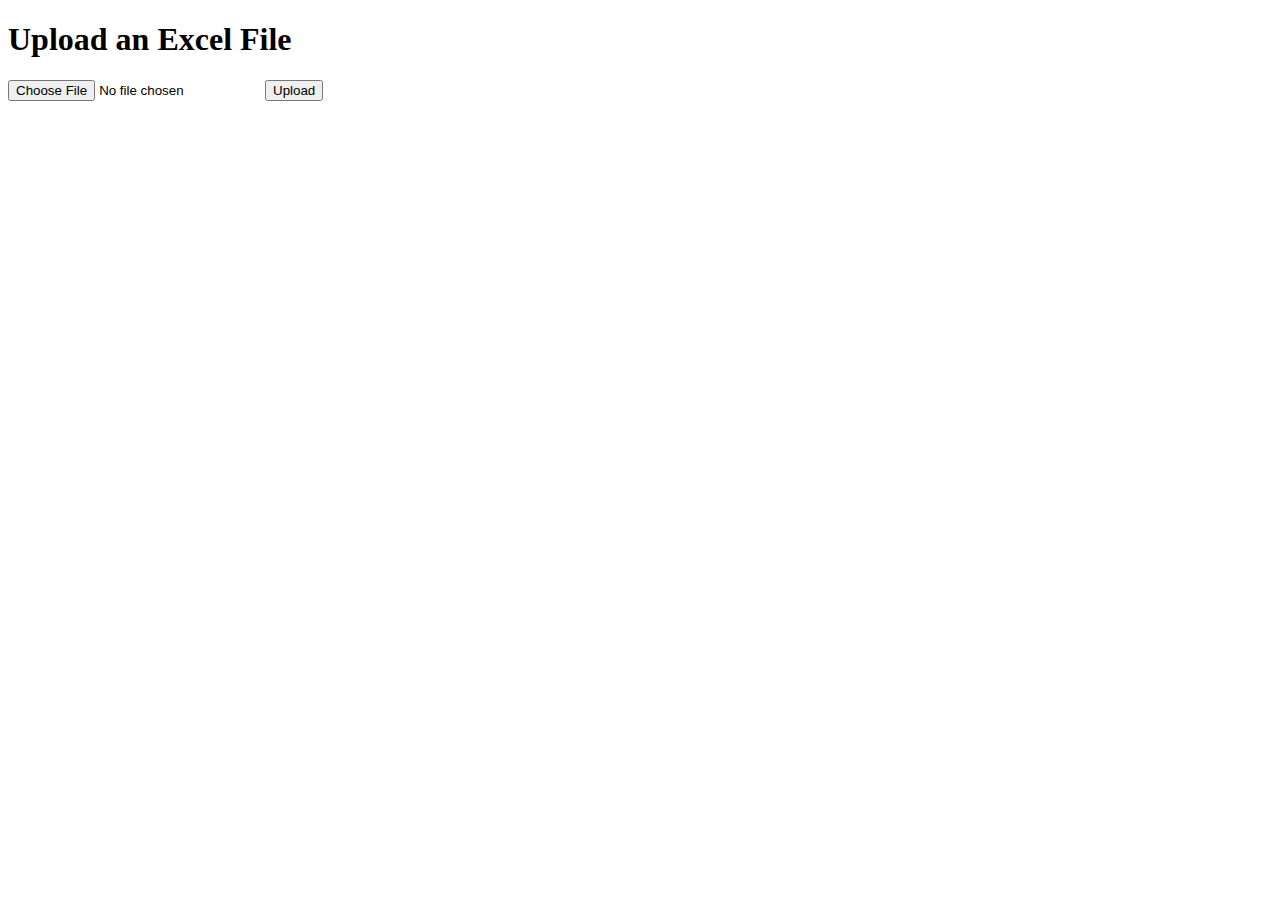
<file: src/main/resources/templates/upload.html>
<!DOCTYPE html>
<html xmlns:th="http://www.thymeleaf.org">

<head>
	<meta charset="UTF-8">
	<title>Upload Excel File</title>
</head>

<body>
	<h1>Upload an Excel File</h1>

	<form method="POST" action="/api-export-excel/upload" enctype="multipart/form-data">
		<input type="file" name="file" accept=".xlsx,.xls" required>
		<button type="submit">Upload</button>
	</form>
	<p th:if="${message}" th:text="${message}"></p>
</body>

</html>
</file>
